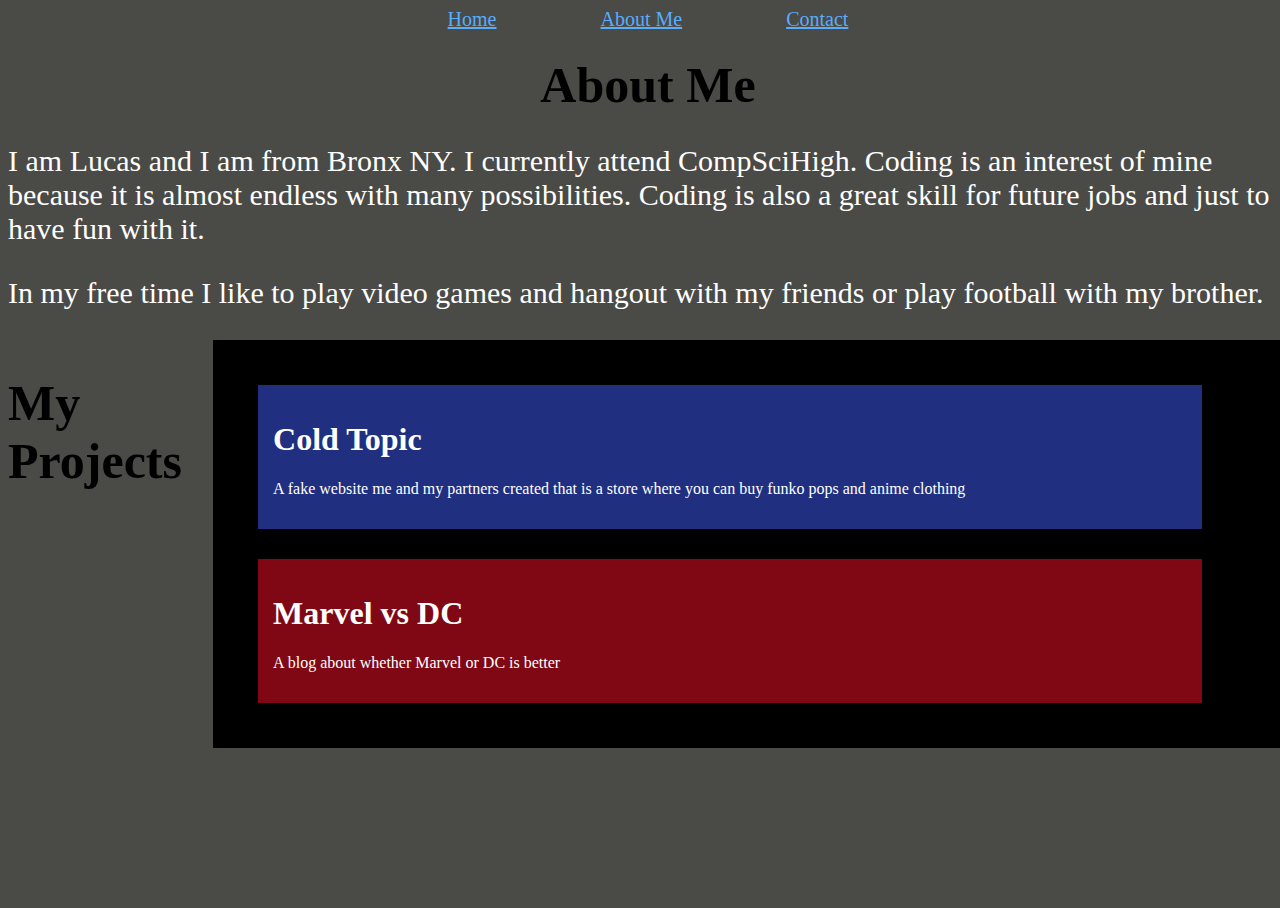
<file: day5/about.html>
<!DOCTYPE html>
<html lang="en">
<head>
    <meta charset="UTF-8">
    <meta name="viewport" content="width=device-width, initial-scale=1.0">
    <title>Document</title>
    <link href ="https://cdnjs.cloudflare.com/ajax/libs/font-awesome/6.2.0/css/all.min.css" rel = "stylesheet">
    <link href="style.css" rel="stylesheet" type="text/css" />
</head>
<body id="bodyHome1">
    <div class="navHome">
        <nav>
            <a href="index.html" class="nav1">Home</a>
            <a href="about.html" class="nav2">About Me</a>
            <a href="contact.html" class="nav3">Contact</a>


        </nav>
    </div>

    <div class="aboutME">
        <h1 id="h1About">
            About Me
        </h1>
        <p id="p1About">
            I am Lucas and I am from Bronx NY. I currently attend CompSciHigh. Coding is an interest of mine because it is almost endless with many possibilities. Coding is also a great skill for future jobs and just to have fun with it.
        </p>
        <p id="p2About">
            In my free time I like to play video games and hangout with my friends or play football with my brother.
        </p>
    </div>

    <div class="allProjects">
<h1 id="MyProjects">My Projects</h1>
<div class="Projects">
        <div class="Project1">
            
         <h1 id="ColdTopic">Cold Topic</h1>
         <p id="pProject1">
            A fake website me and my partners created that is a store where you can buy funko pops and anime clothing
         </p>
        </div>
        <div class="Project2">
        <h1 id="Blog">Marvel vs DC</h1>
        <p id="pProjects2">A blog about whether Marvel or DC is better</p>
        </div>
       </div>
    </div>



    
</body>
</html>
</file>
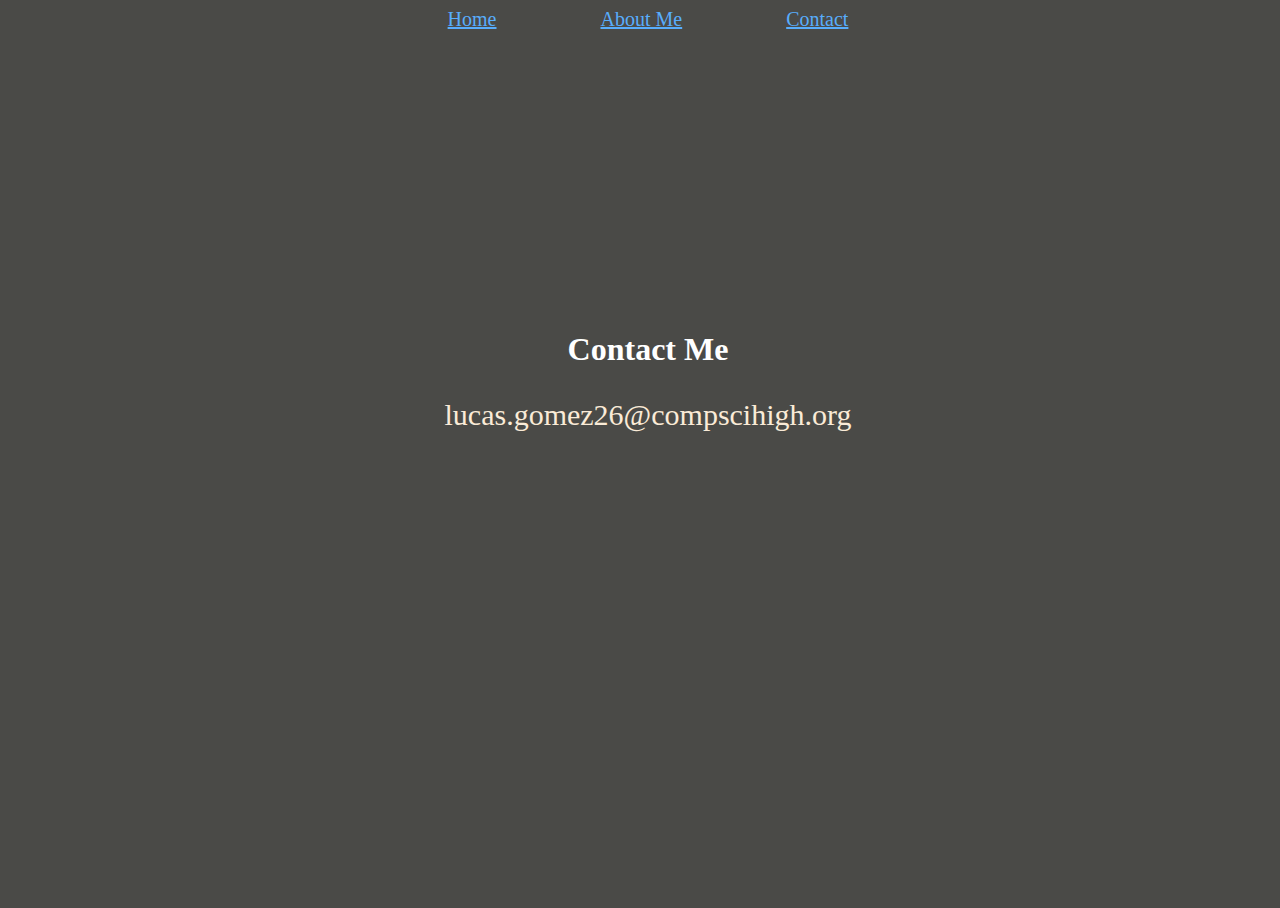
<file: day5/contact.html>
<!DOCTYPE html>
<html lang="en">
<head>
    <meta charset="UTF-8">
    <meta name="viewport" content="width=device-width, initial-scale=1.0">
    <title>Document</title>
    <link href ="https://cdnjs.cloudflare.com/ajax/libs/font-awesome/6.2.0/css/all.min.css" rel = "stylesheet">
    <link href="style.css" rel="stylesheet" type="text/css" />
</head>
<body id="bodyHome2">
    <div class="navHome">
        <nav>
            <a href="index.html" class="nav1">Home</a>
            <a href="about.html" class="nav2">About Me</a>
            <a href="contact.html" class="nav3">Contact</a>

        </nav>
    </div>

    <h1 id="contact">Contact Me</h1>
    <p id="info">lucas.gomez26@compscihigh.org</p>
    
</body>
</html>
</file>
<file: day5/style.css>
html, body{
   height:100%;
   width:100%;
}
#bodyHome{
   background-color:#4a4a47;
}
#bodyHome1{
   background-color:#4a4a47;
}
#bodyHome2{
   background-color:#4a4a47;
}


.navHome{
text-align:center;
}

.nav1{
   margin:100px;
   font-size:20px;
   color:#58adfc;
}
.nav2{
   font-size:20px;
   color:#58adfc;
}
.nav3{
   margin:100px;
   font-size:20px;
   color:#58adfc;
}

.Home{
  display:flex;
  justify-content:flex-start;
 


}
#h1Home{
   font-size:50px;
   margin:50px;
}

#icon1{
   font-size:75px;
   margin-top:25px;
   color:white;
}
#pHome{
   font-size:25px;
   margin-left:55px;
   margin-top:-30px;
}




#h1About{
   margin:25px;
   font-size:50px;
   text-align:center
}
#p1About{
   font-size:30px;
   color:white;
}
#p2About{
   font-size:30px;
   color:white;
}
.allProjects{
   display:flex;
   justify-content:flex-start;
}
.Projects{
   width:100%;
   height:auto;
  border:solid 15px black;
  margin:top-left;
  background:black;
  padding:15px;
  color:white;
}

.Project1{
   width:90%;
   height:auto;
  border:solid 15px black;
  margin:top-left;
  background:#212f80;
  padding:15px;
  color:white;
}


.Project2{
   width:90%;
   height:auto;
  border:solid 15px black;
  margin:top-left;
  background:
  #800814
  ;
  padding:15px;
  color:white;
}
#MyProjects{
   font-size:50px;
}

#contact{
   text-align:center;
   color:white;
   margin-top:300px;
}
#info{
   text-align:center;
   color:antiquewhite;
   font-size:30px
}
</file>
